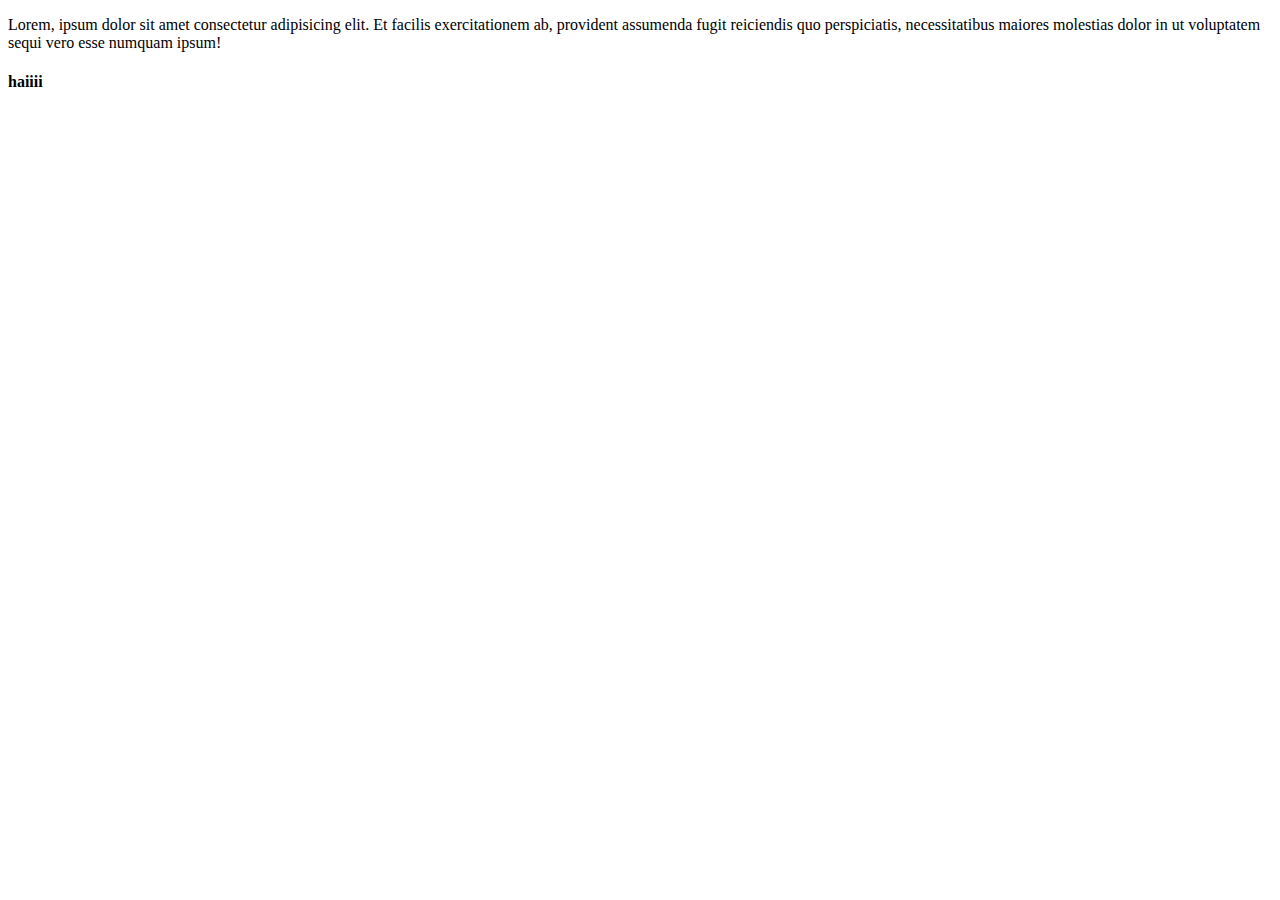
<file: prgrm2.html>
<!DOCTYPE html>
<html lang="en">

<head>
    <meta charset="UTF-8">
    <meta name="viewport" content="width=device-width, initial-scale=1.0">
    <title>Document</title>
</head>

<body>
    <p>Lorem, ipsum dolor sit amet consectetur adipisicing elit. Et facilis exercitationem ab, provident assumenda fugit
        reiciendis quo perspiciatis, necessitatibus maiores molestias dolor in ut voluptatem sequi vero esse numquam
        ipsum!</p>
        <h4>haiiii</h4>
</body>

</html>
</file>
